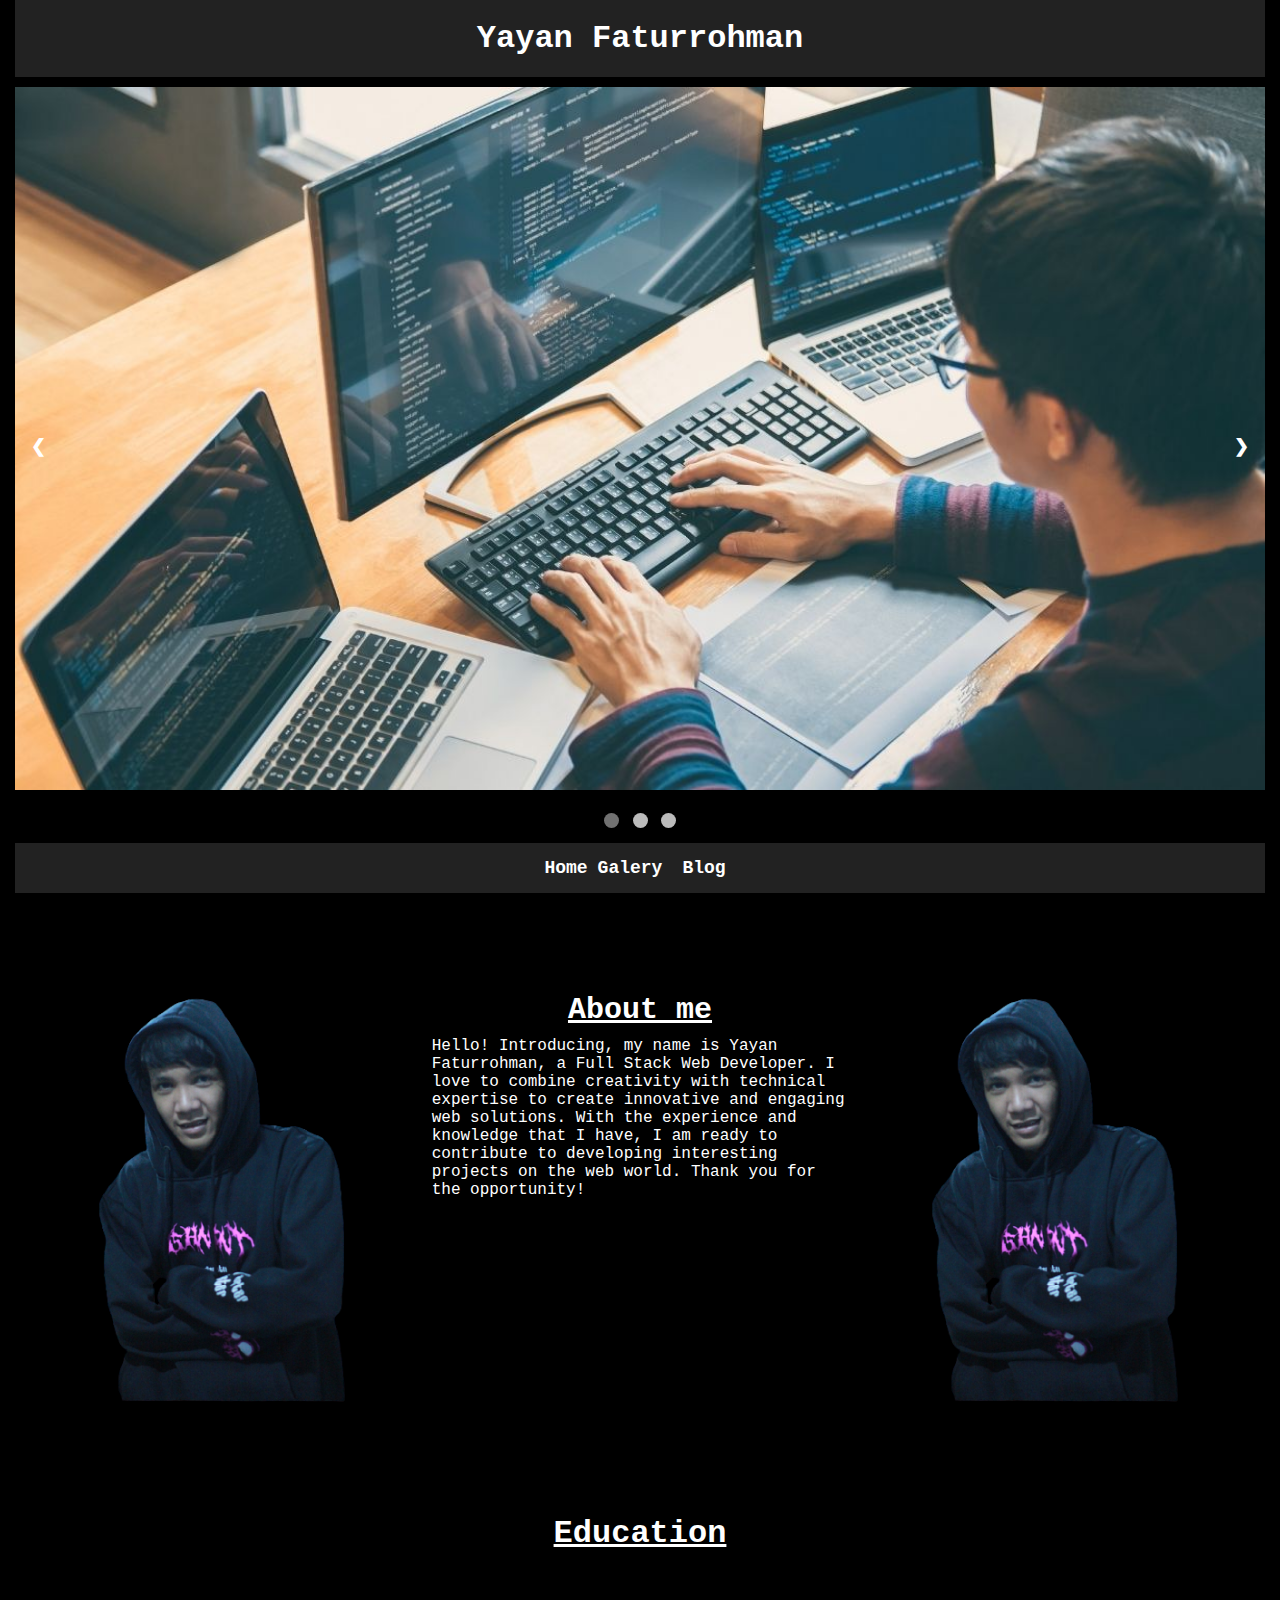
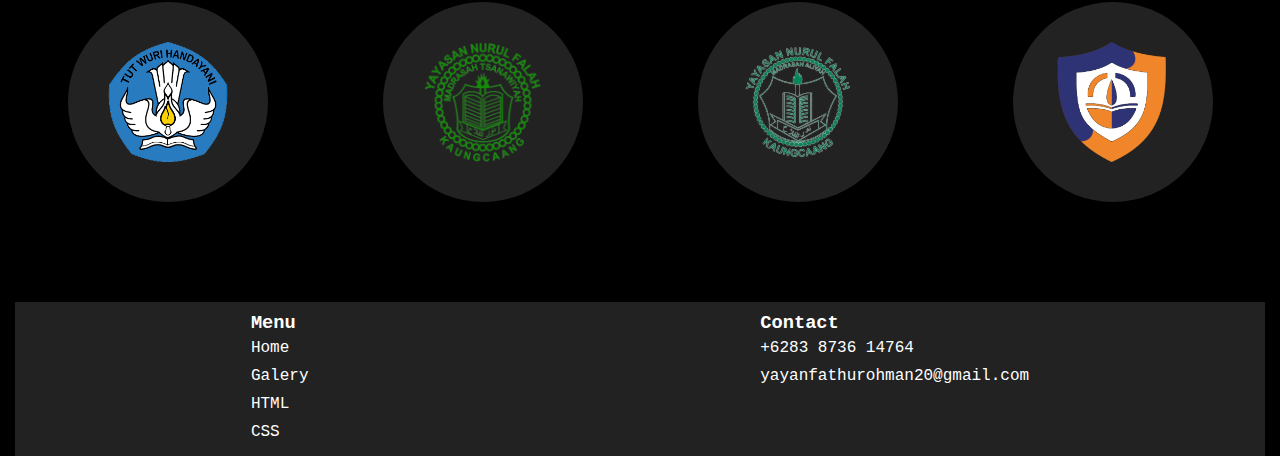
<file: index.html>
<!DOCTYPE html>
<html lang="en">
  <head>
    <meta charset="UTF-8" />
    <meta name="viewport" content="width=device-width, initial-scale=1.0" />
    <title>Yayan Faturrohman - Home</title>
    <link rel="stylesheet" href="assets/css/global.css" />
    <link rel="stylesheet" href="assets/css/home.css" />
  </head>
  <body>
    <header>
      <h1>Yayan Faturrohman</h1>
    </header>

    <main>
      <div class="slideshow">
        <div class="slideshow-container">
          <div class="mySlides fade">
            <img src="assets/images/slide1.jpg" style="width: 100%" />
          </div>

          <div class="mySlides fade">
            <img src="assets/images/slide2.jpg" style="width: 100%" />
          </div>

          <div class="mySlides fade">
            <img src="assets/images/slide3.jpg" style="width: 100%" />
          </div>

          <a class="prev" onclick="plusSlides(-1)">&#10094;</a>
          <a class="next" onclick="plusSlides(1)">&#10095;</a>
        </div>
        <br />

        <div style="text-align: center">
          <span class="dot" onclick="currentSlide(1)"></span>
          <span class="dot" onclick="currentSlide(2)"></span>
          <span class="dot" onclick="currentSlide(3)"></span>
        </div>
      </div>
      <nav>
        <a href="index.html">Home</a>
        <a href="galery.html">Galery</a>
        <div class="dropdown">
          <a class="dropbtn" href="#">Blog</a>
          <div class="dropdown-content">
            <a href="blog-html.html">HTML</a>
            <a href="blog-css.html">CSS</a>
          </div>
        </div>
      </nav>
      <div class="about">
        <div>
          <img src="assets/images/me-nobg.png" width="300" alt="" />
        </div>
        <div>
          <h2>About me</h2>
          <p>
            Hello! Introducing, my name is Yayan Faturrohman, a Full Stack Web
            Developer. I love to combine creativity with technical expertise to
            create innovative and engaging web solutions. With the experience
            and knowledge that I have, I am ready to contribute to developing
            interesting projects on the web world. Thank you for the
            opportunity!
          </p>
        </div>
        <div>
          <img src="assets/images/me-nobg.png" width="300" alt="" />
        </div>
      </div>
      <div class="education">
        <h1>Education</h1>
        <div class="card-container">
          <div class="card">
            <img src="assets/images/sdn-nobg.png" alt="" width="120" />
          </div>
          <div class="card">
            <img src="assets/images/mts.png" width="120" alt="" />
          </div>
          <div class="card">
            <img src="assets/images/ma-nobg.png" alt="" width="120" />
          </div>
          <div class="card">
            <img src="assets/images/logo-upg.png" alt="" width="120" />
          </div>
        </div>
      </div>
    </main>
    <footer>
      <div class="foot1">
        <div class="menu">
          <h3>Menu</h3>
          <ul>
            <li>
              <a href="index.html">Home</a>
            </li>
            <li>
              <a href="galery.html">Galery</a>
            </li>
            <li>
              <a href="blog-html.html">HTML</a>
            </li>
            <li>
              <a href="blog-css.html">CSS</a>
            </li>
          </ul>
        </div>
        <div class="kontak">
          <h3>Contact</h3>
          <ul>
            <li>
              <a href="">+6283 8736 14764</a>
            </li>
            <li>
              <a href="">yayanfathurohman20@gmail.com</a>
            </li>
          </ul>
        </div>
      </div>
      <!-- <p>Copyright &copy; 2023 yayan faturrohman</p> -->
    </footer>

    <script src="assets/js/slideshow.js"></script>
  </body>
</html>
</file>
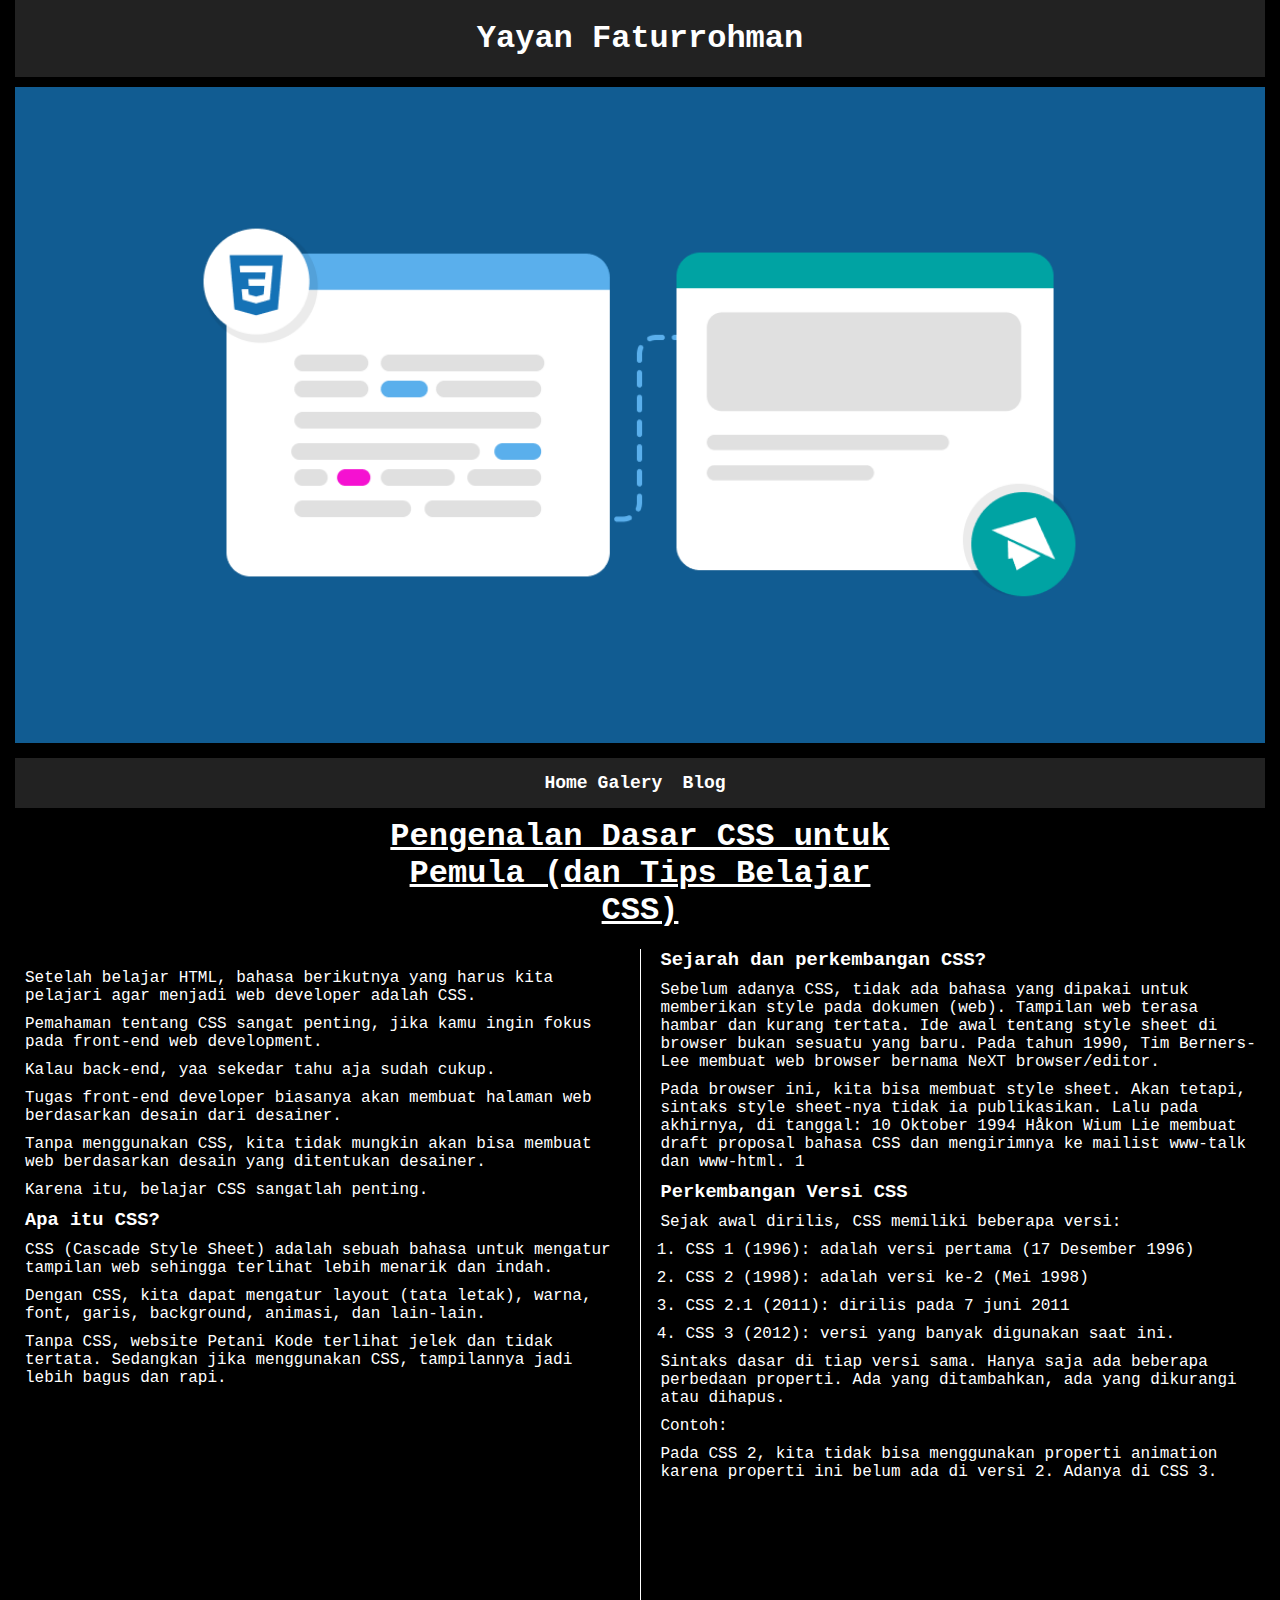
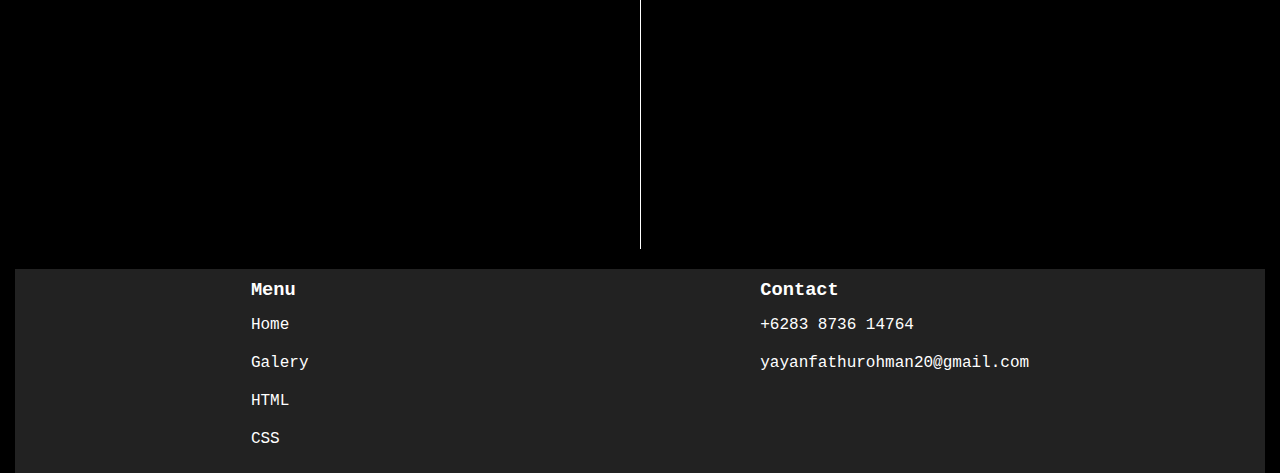
<file: blog-css.html>
<!DOCTYPE html>
<html lang="en">
  <head>
    <meta charset="UTF-8" />
    <meta name="viewport" content="width=device-width, initial-scale=1.0" />
    <title>Yayan Faturrohman - Blog CSS</title>
    <link rel="stylesheet" href="assets/css/global.css" />
    <link rel="stylesheet" href="assets/css/blog.css" />
  </head>
  <body>
    <header>
      <h1>Yayan Faturrohman</h1>
    </header>

    <main>
      <div class="thumbnail-container">
        <img src="assets/images/css.png" alt="" />
      </div>
      <nav>
        <a href="index.html">Home</a>
        <a href="galery.html">Galery</a>
        <div class="dropdown">
          <a class="dropbtn" href="#">Blog</a>
          <div class="dropdown-content">
            <a href="blog-html.html">HTML</a>
            <a href="blog-css.html">CSS</a>
          </div>
        </div>
      </nav>
      <div class="blog-container">
        <div class="header">
          <h1>Pengenalan Dasar CSS untuk Pemula (dan Tips Belajar CSS)</h1>
        </div>
        <div class="content">
          <div class="content-left" style="flex: 1">
            <p>
              Setelah belajar HTML, bahasa berikutnya yang harus kita pelajari
              agar menjadi web developer adalah CSS.
            </p>
            <p>
              Pemahaman tentang CSS sangat penting, jika kamu ingin fokus pada
              front-end web development.
            </p>
            <p>Kalau back-end, yaa sekedar tahu aja sudah cukup.</p>
            <p>
              Tugas front-end developer biasanya akan membuat halaman web
              berdasarkan desain dari desainer.
            </p>
            <p>
              Tanpa menggunakan CSS, kita tidak mungkin akan bisa membuat web
              berdasarkan desain yang ditentukan desainer.
            </p>
            <p>Karena itu, belajar CSS sangatlah penting.</p>
            <h3>Apa itu CSS?</h3>
            <p>
              CSS (Cascade Style Sheet) adalah sebuah bahasa untuk mengatur
              tampilan web sehingga terlihat lebih menarik dan indah.
            </p>
            <p>
              Dengan CSS, kita dapat mengatur layout (tata letak), warna, font,
              garis, background, animasi, dan lain-lain.
            </p>
            <p>
              Tanpa CSS, website Petani Kode terlihat jelek dan tidak tertata.
              Sedangkan jika menggunakan CSS, tampilannya jadi lebih bagus dan
              rapi.
            </p>
          </div>
          <div class="centent-right" style="flex: 1">
            <h3>Sejarah dan perkembangan CSS?</h3>
            <p>
              Sebelum adanya CSS, tidak ada bahasa yang dipakai untuk memberikan
              style pada dokumen (web). Tampilan web terasa hambar dan kurang
              tertata. Ide awal tentang style sheet di browser bukan sesuatu
              yang baru. Pada tahun 1990, Tim Berners-Lee membuat web browser
              bernama NeXT browser/editor.
            </p>
            <p>
              Pada browser ini, kita bisa membuat style sheet. Akan tetapi,
              sintaks style sheet-nya tidak ia publikasikan. Lalu pada akhirnya,
              di tanggal: 10 Oktober 1994 Håkon Wium Lie membuat draft proposal
              bahasa CSS dan mengirimnya ke mailist www-talk dan www-html. 1
            </p>
            <h3>Perkembangan Versi CSS</h3>
            <p>Sejak awal dirilis, CSS memiliki beberapa versi:</p>
            <ol style="padding: 0px 25px">
              <li>CSS 1 (1996): adalah versi pertama (17 Desember 1996)</li>
              <li>CSS 2 (1998): adalah versi ke-2 (Mei 1998)</li>
              <li>CSS 2.1 (2011): dirilis pada 7 juni 2011</li>
              <li>CSS 3 (2012): versi yang banyak digunakan saat ini.</li>
            </ol>
            <p>
              Sintaks dasar di tiap versi sama. Hanya saja ada beberapa
              perbedaan properti. Ada yang ditambahkan, ada yang dikurangi atau
              dihapus.
            </p>
            <p>Contoh:</p>
            <p>
              Pada CSS 2, kita tidak bisa menggunakan properti animation karena
              properti ini belum ada di versi 2. Adanya di CSS 3.
            </p>
          </div>
        </div>
      </div>
    </main>
    <footer>
      <div class="foot1">
        <div class="menu">
          <h3>Menu</h3>
          <ul>
            <li>
              <a href="index.html">Home</a>
            </li>
            <li>
              <a href="galery.html">Galery</a>
            </li>
            <li>
              <a href="blog-html.html">HTML</a>
            </li>
            <li>
              <a href="blog-css.html">CSS</a>
            </li>
          </ul>
        </div>
        <div class="kontak">
          <h3>Contact</h3>
          <ul>
            <li>
              <a href="">+6283 8736 14764</a>
            </li>
            <li>
              <a href="">yayanfathurohman20@gmail.com</a>
            </li>
          </ul>
        </div>
      </div>
      <!-- <p>Copyright &copy; 2023 yayan faturrohman</p> -->
    </footer>

    <script src="assets/js/slideshow.js"></script>
  </body>
</html>
</file>
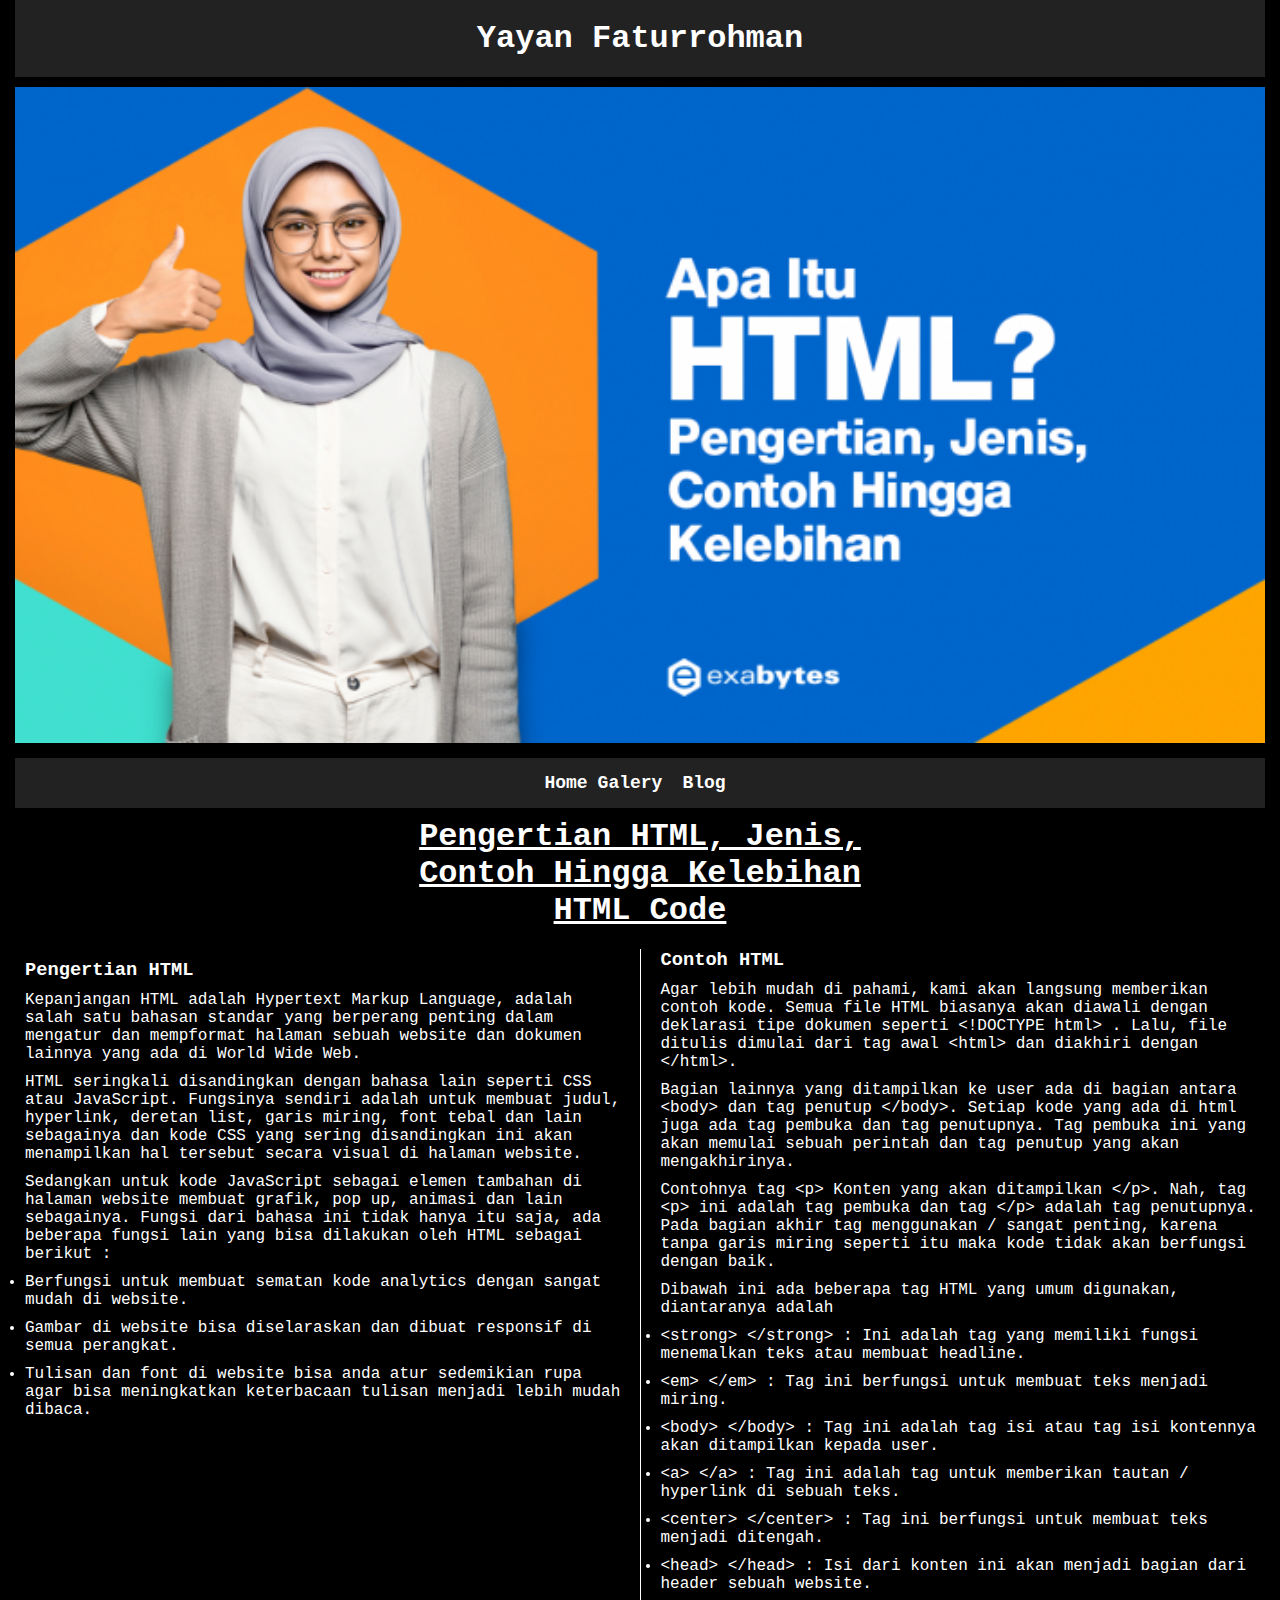
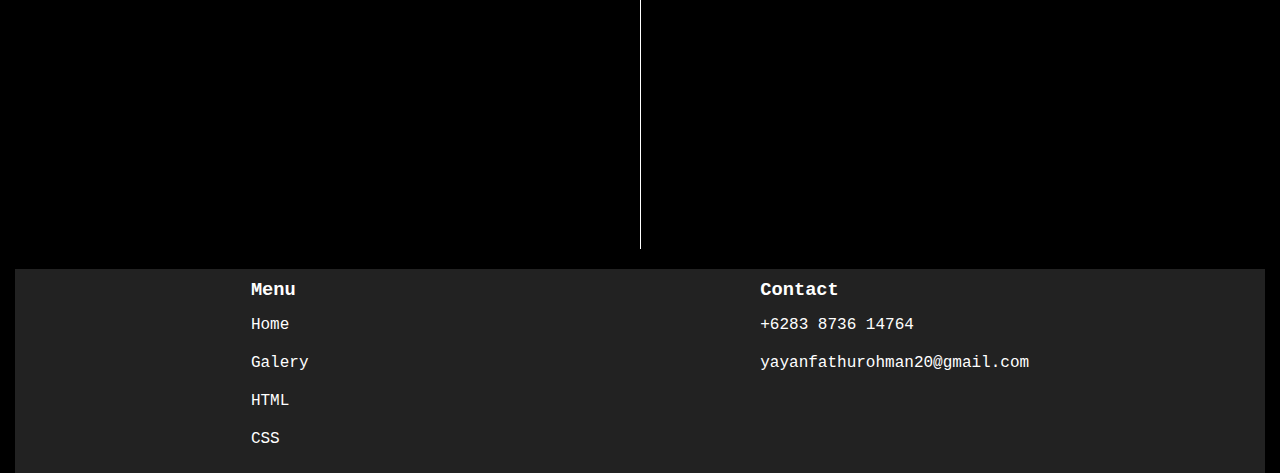
<file: blog-html.html>
<!DOCTYPE html>
<html lang="en">
  <head>
    <meta charset="UTF-8" />
    <meta name="viewport" content="width=device-width, initial-scale=1.0" />
    <title>Yayan Faturrohman - Blog HTML</title>
    <link rel="stylesheet" href="assets/css/global.css" />
    <link rel="stylesheet" href="assets/css/blog.css" />
  </head>
  <body>
    <header>
      <h1>Yayan Faturrohman</h1>
    </header>

    <main>
      <div class="thumbnail-container">
        <img src="assets/images/html.png" alt="" />
      </div>
      <nav>
        <a href="index.html">Home</a>
        <a href="galery.html">Galery</a>
        <div class="dropdown">
          <a class="dropbtn" href="#">Blog</a>
          <div class="dropdown-content">
            <a href="blog-html.html">HTML</a>
            <a href="blog-css.html">CSS</a>
          </div>
        </div>
      </nav>
      <div class="blog-container">
        <div class="header">
          <h1>Pengertian HTML, Jenis, Contoh Hingga Kelebihan HTML Code</h1>
        </div>
        <div class="content">
          <div class="content-left" style="flex: 1">
            <h3>Pengertian HTML</h3>
            <p>
              Kepanjangan HTML adalah Hypertext Markup Language, adalah salah
              satu bahasan standar yang berperang penting dalam mengatur dan
              mempformat halaman sebuah website dan dokumen lainnya yang ada di
              World Wide Web.
            </p>
            <p>
              HTML seringkali disandingkan dengan bahasa lain seperti CSS atau
              JavaScript. Fungsinya sendiri adalah untuk membuat judul,
              hyperlink, deretan list, garis miring, font tebal dan lain
              sebagainya dan kode CSS yang sering disandingkan ini akan
              menampilkan hal tersebut secara visual di halaman website.
            </p>
            <p>
              Sedangkan untuk kode JavaScript sebagai elemen tambahan di halaman
              website membuat grafik, pop up, animasi dan lain sebagainya.
              Fungsi dari bahasa ini tidak hanya itu saja, ada beberapa fungsi
              lain yang bisa dilakukan oleh HTML sebagai berikut :
            </p>
            <ul>
              <li>
                Berfungsi untuk membuat sematan kode analytics dengan sangat
                mudah di website.
              </li>
              <li>
                Gambar di website bisa diselaraskan dan dibuat responsif di
                semua perangkat.
              </li>
              <li>
                Tulisan dan font di website bisa anda atur sedemikian rupa agar
                bisa meningkatkan keterbacaan tulisan menjadi lebih mudah
                dibaca.
              </li>
            </ul>
          </div>
          <div class="centent-right" style="flex: 1">
            <h3>Contoh HTML</h3>
            <p>
              Agar lebih mudah di pahami, kami akan langsung memberikan contoh
              kode. Semua file HTML biasanya akan diawali dengan deklarasi tipe
              dokumen seperti &#60;!DOCTYPE html&#62; . Lalu, file ditulis
              dimulai dari tag awal &#60;html&#62; dan diakhiri dengan
              &#60;/html&#62;.
            </p>
            <p>
              Bagian lainnya yang ditampilkan ke user ada di bagian antara
              &#60;body&#62; dan tag penutup &#60;/body&#62;. Setiap kode yang
              ada di html juga ada tag pembuka dan tag penutupnya. Tag pembuka
              ini yang akan memulai sebuah perintah dan tag penutup yang akan
              mengakhirinya.
            </p>
            <p>
              Contohnya tag &#60;p&#62; Konten yang akan ditampilkan
              &#60;/p&#62;. Nah, tag &#60;p&#62; ini adalah tag pembuka dan tag
              &#60;/p&#62; adalah tag penutupnya. Pada bagian akhir tag
              menggunakan / sangat penting, karena tanpa garis miring seperti
              itu maka kode tidak akan berfungsi dengan baik.
            </p>
            <p>
              Dibawah ini ada beberapa tag HTML yang umum digunakan, diantaranya
              adalah
            </p>
            <ul>
              <li>
                &#60;strong&#62; &#60;/strong&#62; : Ini adalah tag yang
                memiliki fungsi menemalkan teks atau membuat headline.
              </li>
              <li>
                &#60;em&#62; &#60;/em&#62; : Tag ini berfungsi untuk membuat
                teks menjadi miring.
              </li>
              <li>
                &#60;body&#62; &#60;/body&#62; : Tag ini adalah tag isi atau tag
                isi kontennya akan ditampilkan kepada user.
              </li>
              <li>
                &#60;a&#62; &#60;/a&#62; : Tag ini adalah tag untuk memberikan
                tautan / hyperlink di sebuah teks.
              </li>
              <li>
                &#60;center&#62; &#60;/center&#62; : Tag ini berfungsi untuk
                membuat teks menjadi ditengah.
              </li>
              <li>
                &#60;head&#62; &#60;/head&#62; : Isi dari konten ini akan
                menjadi bagian dari header sebuah website.
              </li>
            </ul>
          </div>
        </div>
      </div>
    </main>
    <footer>
      <div class="foot1">
        <div class="menu">
          <h3>Menu</h3>
          <ul>
            <li>
              <a href="index.html">Home</a>
            </li>
            <li>
              <a href="galery.html">Galery</a>
            </li>
            <li>
              <a href="blog-html.html">HTML</a>
            </li>
            <li>
              <a href="blog-css.html">CSS</a>
            </li>
          </ul>
        </div>
        <div class="kontak">
          <h3>Contact</h3>
          <ul>
            <li>
              <a href="">+6283 8736 14764</a>
            </li>
            <li>
              <a href="">yayanfathurohman20@gmail.com</a>
            </li>
          </ul>
        </div>
      </div>
      <!-- <p>Copyright &copy; 2023 yayan faturrohman</p> -->
    </footer>

    <script src="assets/js/slideshow.js"></script>
  </body>
</html>
</file>
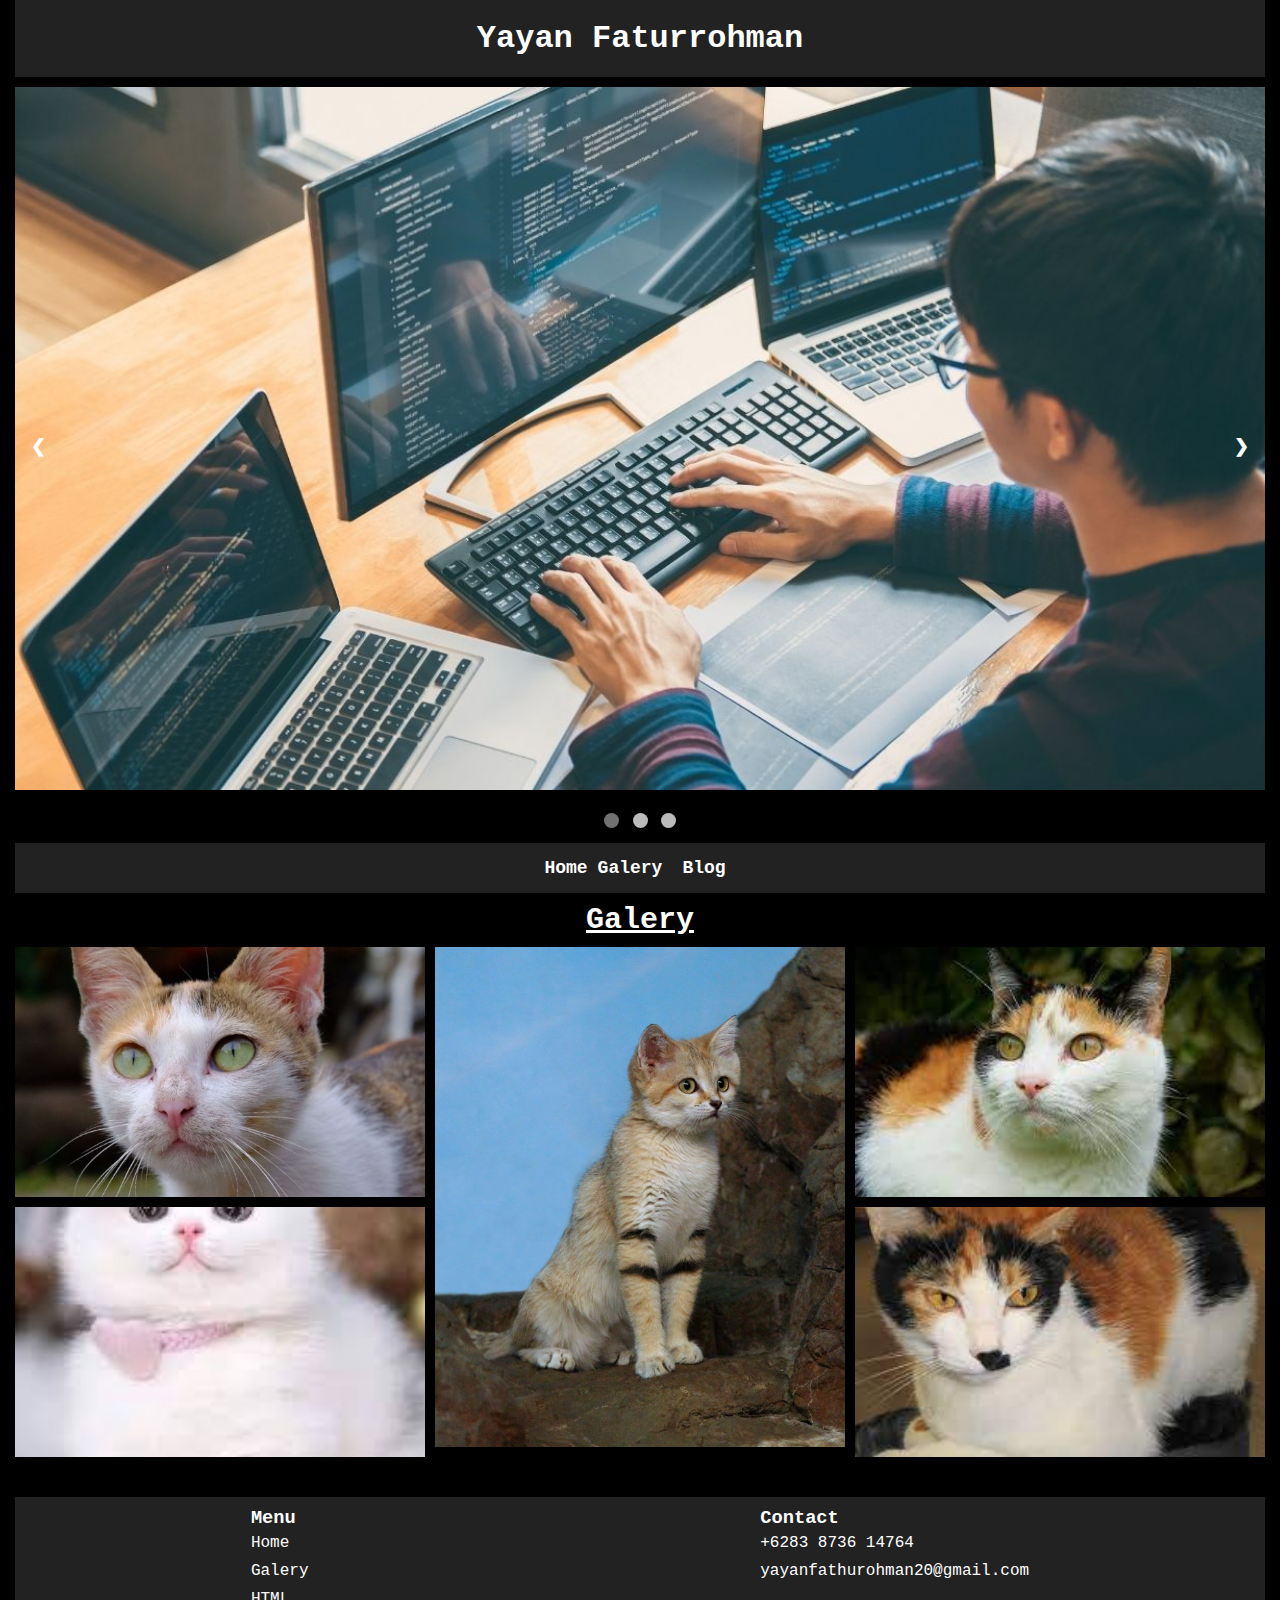
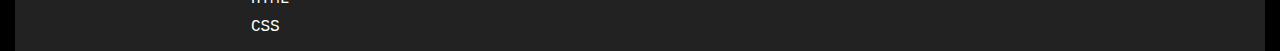
<file: galery.html>
<!DOCTYPE html>
<html lang="en">
  <head>
    <meta charset="UTF-8" />
    <meta name="viewport" content="width=device-width, initial-scale=1.0" />
    <title>Yayan Faturrohman - Galery</title>
    <link rel="stylesheet" href="assets/css/global.css" />
    <link rel="stylesheet" href="assets/css/galery.css" />
  </head>
  <body>
    <header>
      <h1>Yayan Faturrohman</h1>
    </header>

    <main>
      <div class="slideshow">
        <div class="slideshow-container">
          <div class="mySlides fade">
            <img src="assets/images/slide1.jpg" style="width: 100%" />
          </div>

          <div class="mySlides fade">
            <img src="assets/images/slide2.jpg" style="width: 100%" />
          </div>

          <div class="mySlides fade">
            <img src="assets/images/slide3.jpg" style="width: 100%" />
          </div>

          <a class="prev" onclick="plusSlides(-1)">&#10094;</a>
          <a class="next" onclick="plusSlides(1)">&#10095;</a>
        </div>
        <br />

        <div style="text-align: center">
          <span class="dot" onclick="currentSlide(1)"></span>
          <span class="dot" onclick="currentSlide(2)"></span>
          <span class="dot" onclick="currentSlide(3)"></span>
        </div>
      </div>
      <nav>
        <a href="index.html">Home</a>
        <a href="galery.html">Galery</a>
        <div class="dropdown">
          <a class="dropbtn" href="#">Blog</a>
          <div class="dropdown-content">
            <a href="blog-html.html">HTML</a>
            <a href="blog-css.html">CSS</a>
          </div>
        </div>
      </nav>
      <h1 class="title">Galery</h1>
      <div class="galery">
        <div class="galery-one">
          <img src="assets/images/galery1.jpeg" alt="" />
          <img src="assets/images/galery2.jpg" alt="" />
        </div>
        <div class="galery-two">
          <img src="assets/images/galery3.jpg" alt="" />
        </div>
        <div class="galery-three">
          <img src="assets/images/galery4.jpg" alt="" />
          <img src="assets/images/galery5.jpg" alt="" />
        </div>
      </div>
    </main>
    <footer>
      <div class="foot1">
        <div class="menu">
          <h3>Menu</h3>
          <ul>
            <li>
              <a href="index.html">Home</a>
            </li>
            <li>
              <a href="galery.html">Galery</a>
            </li>
            <li>
              <a href="blog-html.html">HTML</a>
            </li>
            <li>
              <a href="blog-css.html">CSS</a>
            </li>
          </ul>
        </div>
        <div class="kontak">
          <h3>Contact</h3>
          <ul>
            <li>
              <a href="">+6283 8736 14764</a>
            </li>
            <li>
              <a href="">yayanfathurohman20@gmail.com</a>
            </li>
          </ul>
        </div>
      </div>
      <!-- <p>Copyright &copy; 2023 yayan faturrohman</p> -->
    </footer>

    <script src="assets/js/slideshow.js"></script>
  </body>
</html>
</file>
<file: assets/css/global.css>
* {
  margin: 0;
  padding: 0;
  box-sizing: border-box;
  text-decoration: none;
}

body {
  background-color: #000;
  color: white;
  max-width: 1280px;
  margin: 0 auto;
  font-family: "Courier New", Courier, monospace;
}

header {
  width: 100%;
  padding: 20px;
  background-color: #222;
  display: flex;
  justify-content: center;
  margin-bottom: 10px;
}

nav {
  width: 100%;
  padding: 15px;
  margin: 10px 0px;
  background-color: #222;
  display: flex;
  gap: 10px;
  justify-content: center;
}

nav a {
  color: white;
  font-size: 18px;
  font-weight: bold;
}

nav a:hover {
  color: black;
}

.dropbtn {
  color: white;
  font-size: 18px;
  font-weight: bold;
  padding: 10px;
}

.dropdown {
  position: relative;
  display: inline-block;
}

.dropdown-content {
  display: none;
  position: absolute;
  background-color: #f1f1f1;
  min-width: 160px;
  box-shadow: 0px 8px 16px 0px rgba(0, 0, 0, 0.2);
  z-index: 1;
}

.dropdown-content a {
  color: black;
  padding: 12px 16px;
  text-decoration: none;
  display: block;
}

.dropdown-content a:hover {
  background-color: #ddd;
}

.dropdown:hover .dropdown-content {
  display: block;
}

.dropbtn:hover {
  color: black;
}

main {
  width: 100%;
  min-height: 80vh;
}

.slideshow-container {
  max-width: 100%;
  position: relative;
  margin: auto;
}

.mySlides {
  display: none;
}

.prev,
.next {
  cursor: pointer;
  position: absolute;
  top: 50%;
  width: auto;
  margin-top: -22px;
  padding: 16px;
  color: white;
  font-weight: bold;
  font-size: 18px;
  transition: 0.6s ease;
  border-radius: 0 3px 3px 0;
  user-select: none;
}

.next {
  right: 0;
  border-radius: 3px 0 0 3px;
}

.prev:hover,
.next:hover {
  background-color: rgba(0, 0, 0, 0.8);
}

.text {
  color: #f2f2f2;
  font-size: 15px;
  padding: 8px 12px;
  position: absolute;
  bottom: 8px;
  width: 100%;
  text-align: center;
}

.numbertext {
  color: #f2f2f2;
  font-size: 12px;
  padding: 8px 12px;
  position: absolute;
  top: 0;
}

.dot {
  cursor: pointer;
  height: 15px;
  width: 15px;
  margin: 0 2px;
  background-color: #bbb;
  border-radius: 50%;
  display: inline-block;
  transition: background-color 0.6s ease;
}

.active,
.dot:hover {
  background-color: #717171;
}

.fade {
  animation-name: fade;
  animation-duration: 1.5s;
}

@keyframes fade {
  from {
    opacity: 0.4;
  }
  to {
    opacity: 1;
  }
}

footer {
  width: 100%;
  padding: 10px;
  background-color: #222;
}

footer .foot1 {
  display: flex;
  justify-content: space-around;
}

.foot1 .menu ul {
  list-style: none;
}

.foot1 .menu ul li a {
  color: white;
  font-weight: 500;
  margin: 5px 0px;
  display: inline-block;
}

.foot1 .kontak ul {
  list-style: none;
}

.foot1 .kontak ul li a {
  color: white;
  font-weight: 500;
  margin: 5px 0px;
  display: inline-block;
}

footer p {
  text-align: center;
  margin: 5px 0px;
  border-top: 1px solid white;
  padding: 10px;
}

@media screen and (max-width: 1366px) {
  body {
    padding: 0px 15px;
  }
}

@media screen and (max-width: 768px) {
}
</file>
<file: assets/css/home.css>
.about {
  width: 100%;
  display: flex;
  justify-content: space-between;
  margin: 100px 0px;
}

.about div {
  flex: 1;
}

.about div img {
  width: 100%;
}

.about div h2 {
  margin-bottom: 10px;
  text-align: center;
  font-size: 30px;
  font-weight: bold;
  text-decoration: underline;
}

.education {
  margin: 100px 0px;
}

.education h1 {
  text-align: center;
  margin: 50px 0px;
  text-decoration: underline;
}

.card-container {
  width: 100%;
  display: flex;
  justify-content: space-around;
  margin-bottom: 10px;
  gap: 10px;
  flex-wrap: wrap;
}

.card-container .card {
  padding: 10px;
  border-radius: 50%;
  background-color: #222;
  width: 200px;
  height: 200px;
  display: flex;
  align-items: center;
  justify-content: center;
  text-align: center;
}

@media screen and (max-width: 600px) {
  .about {
    flex-direction: column;
  }
}
</file>
<file: assets/css/blog.css>
.thumbnail-container {
  width: 100%;
  margin: 10px 0px;
}

.thumbnail-container img {
  width: 100%;
}

.blog-container {
  width: 100%;
  margin: 10px 0px;
}

.blog-container .header {
  display: flex;
  justify-content: center;
  margin: 10px 0px;
}

.blog-container .header h1 {
  text-decoration: underline;
  max-width: 500px;
  text-align: center;
}

.content {
  width: 100%;
  min-height: 100vh;
  display: flex;
  gap: 20px;
  margin: 20px 0px;
}

.content-left {
  padding: 10px;
  border-right: 1px solid white;
}

.content-right {
  padding: 10px;
  border-left: 1px solid white;
}

.content p,
li {
  margin: 10px 0px;
}
</file>
<file: assets/css/galery.css>
.title {
  text-align: center;
  font-size: 30px;
  font-weight: bold;
  text-decoration: underline;
  margin: 10px 0px;
}

.galery {
  width: 100%;
  height: 500px;
  display: flex;
  flex-direction: row;
  margin-bottom: 50px;
  gap: 10px;
}

.galery img {
  object-fit: cover;
}

.galery div {
  flex: 1;
}

.galery-one {
  display: flex;
  flex-direction: column;
  gap: 10px;
}

.galery-one img {
  flex: 1;
  width: 100%;
  height: 50%;
}

.galery-two {
  display: flex;
}

.galery-two img {
  height: 100%;
  width: 100%;
}

.galery-three {
  display: flex;
  flex-direction: column;
  gap: 10px;
}

.galery-three img {
  flex: 1;
  width: 100%;
  height: 50%;
}
</file>
